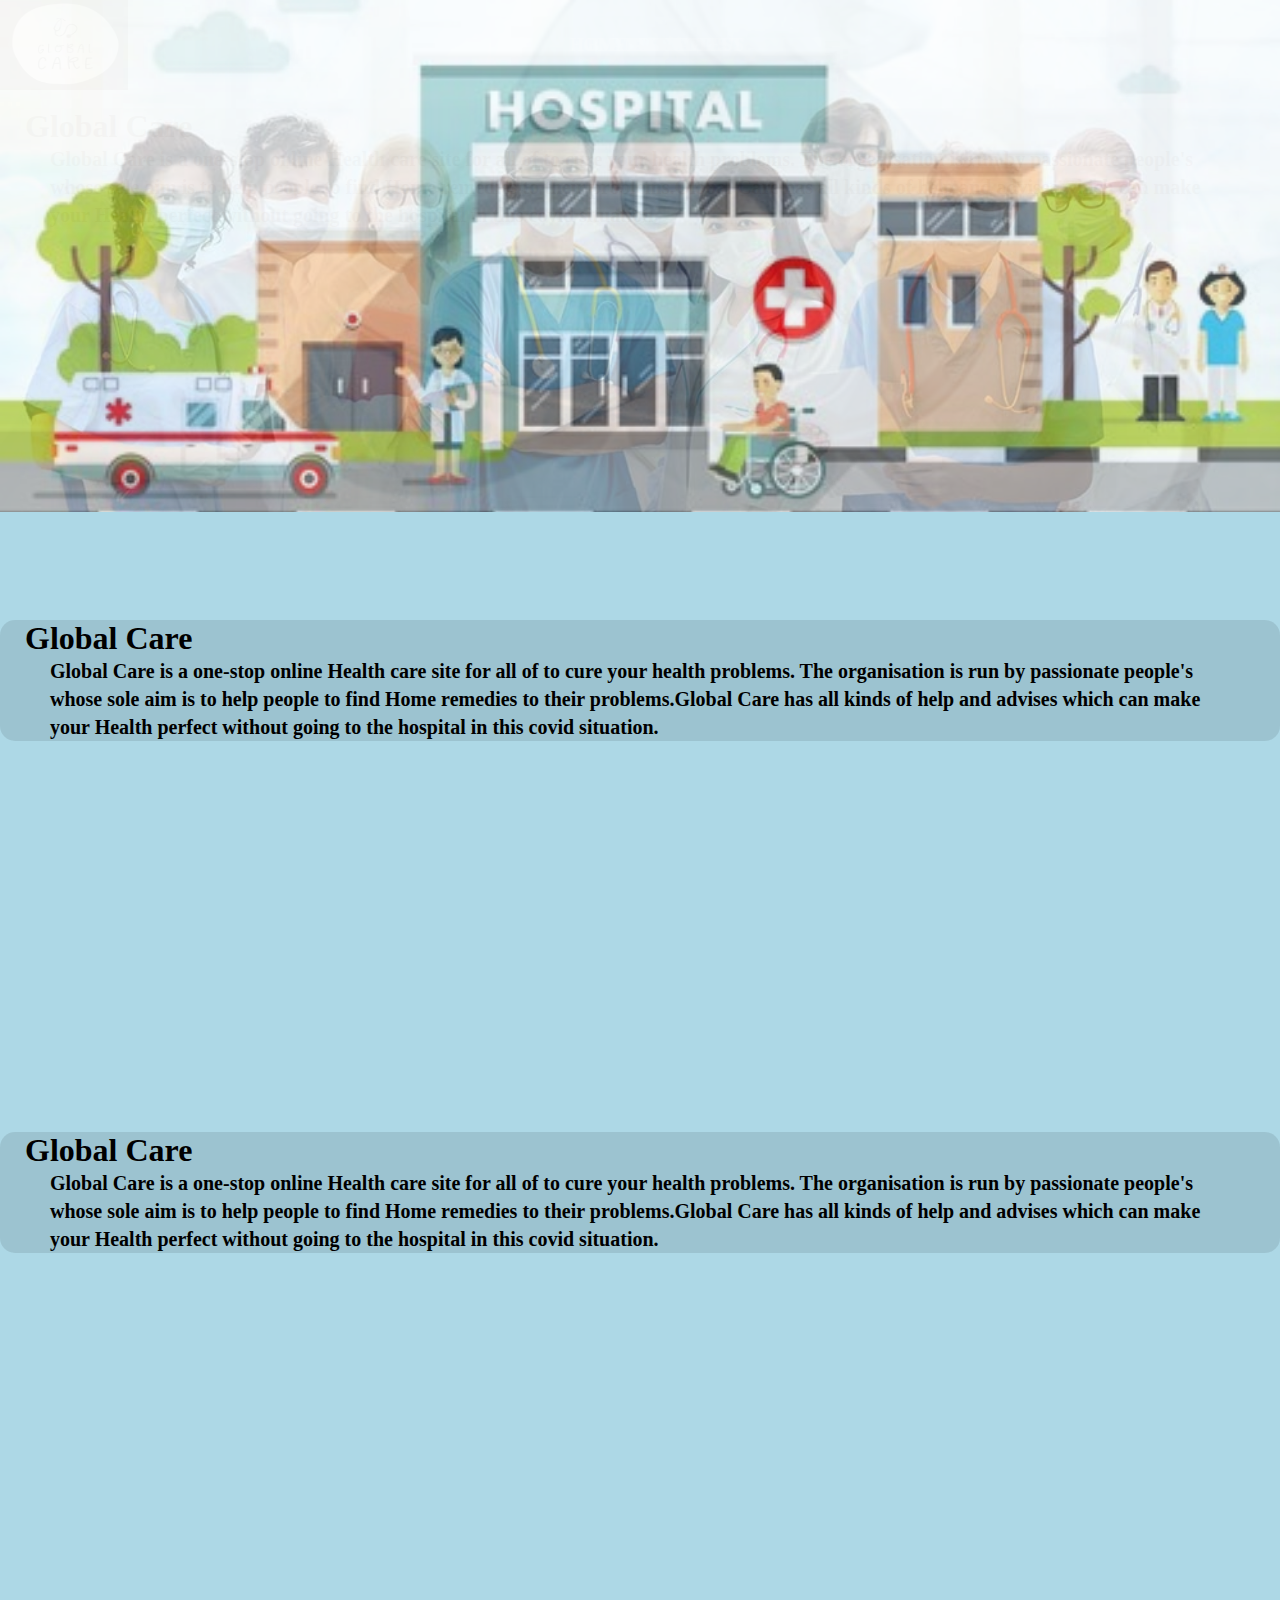
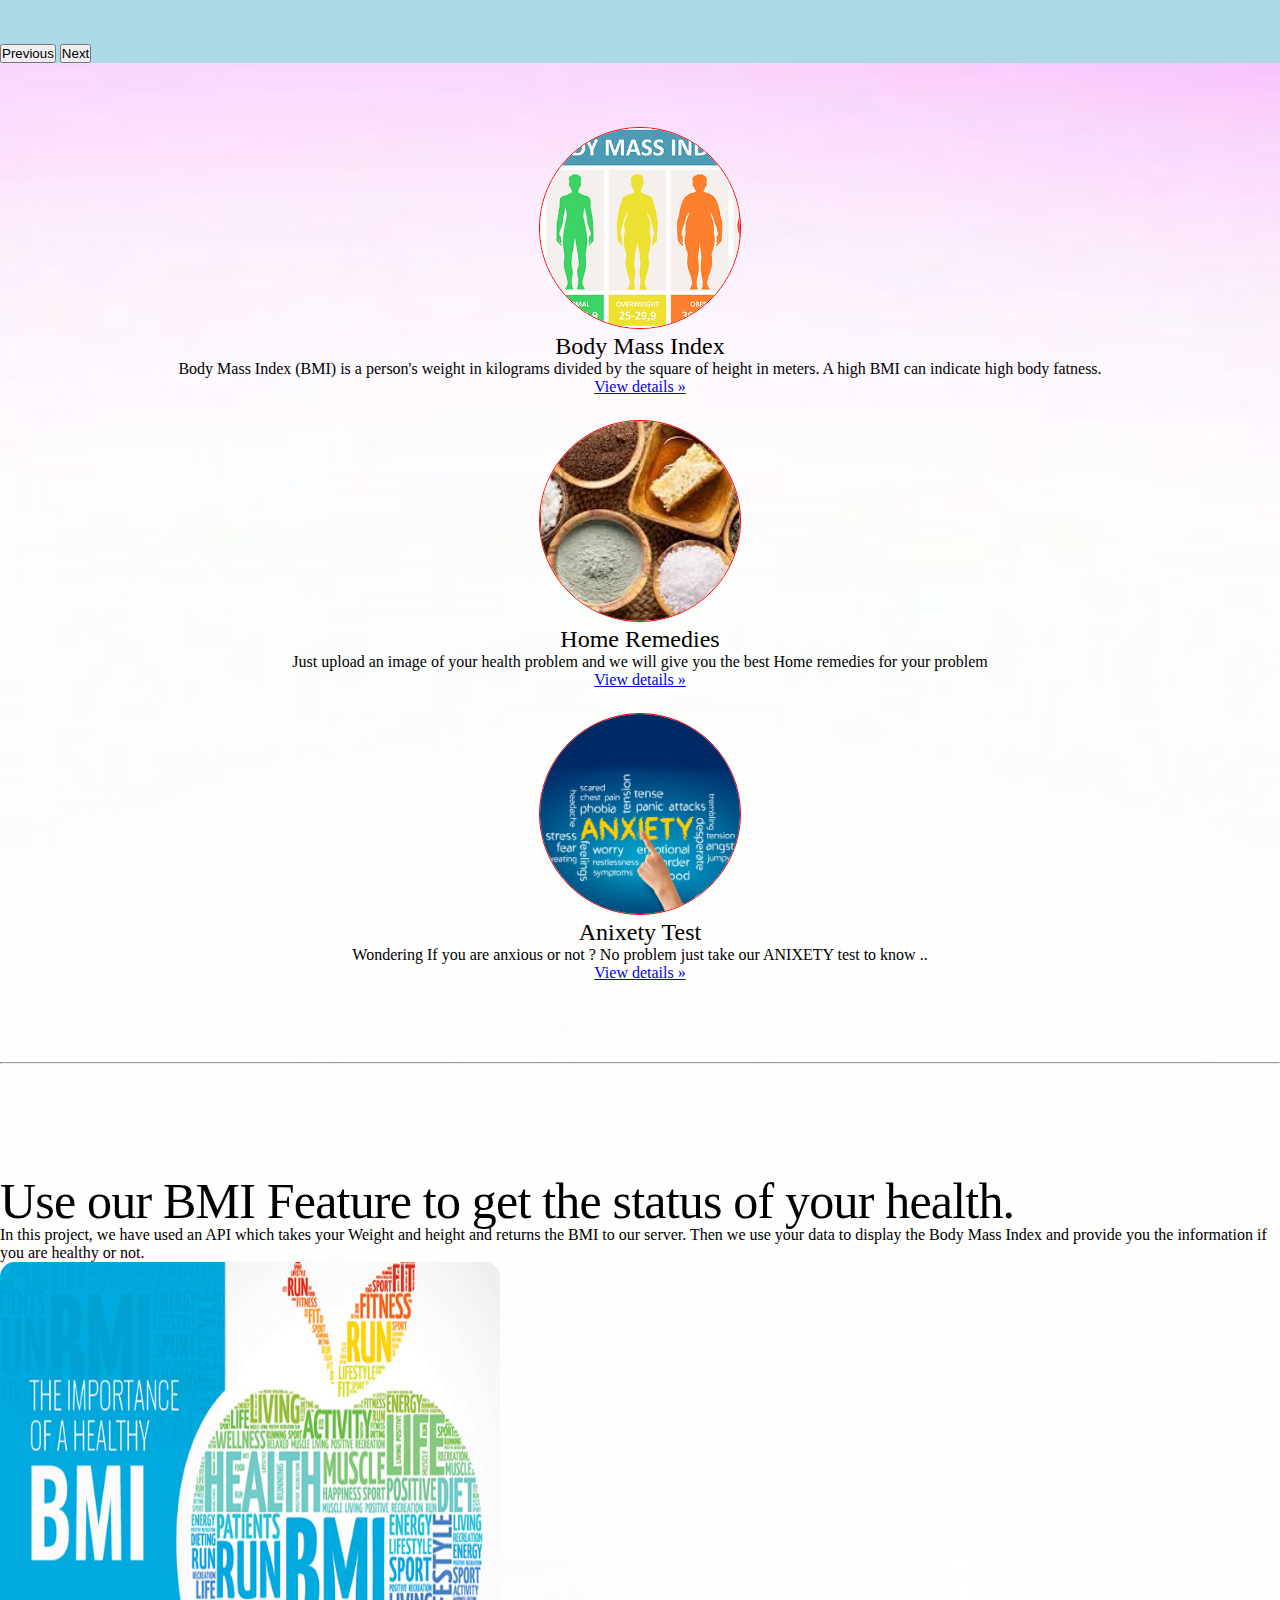
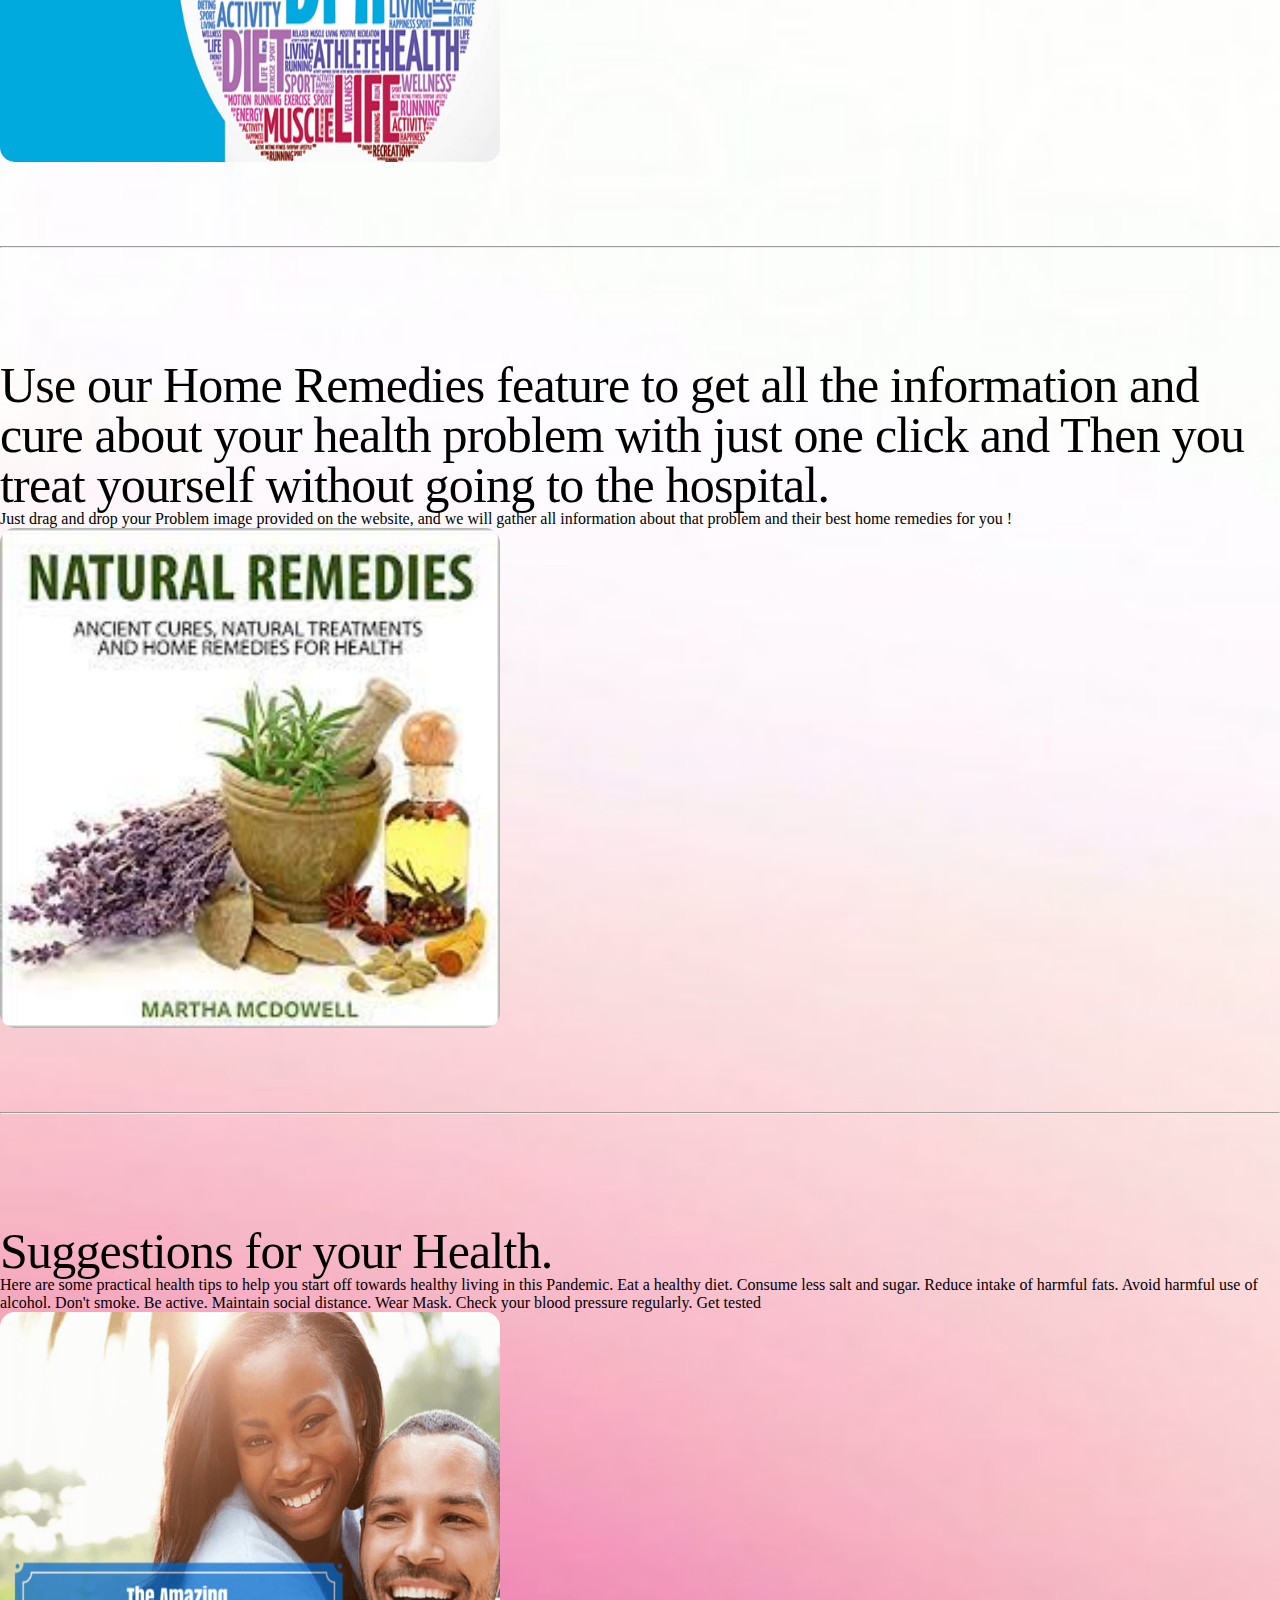
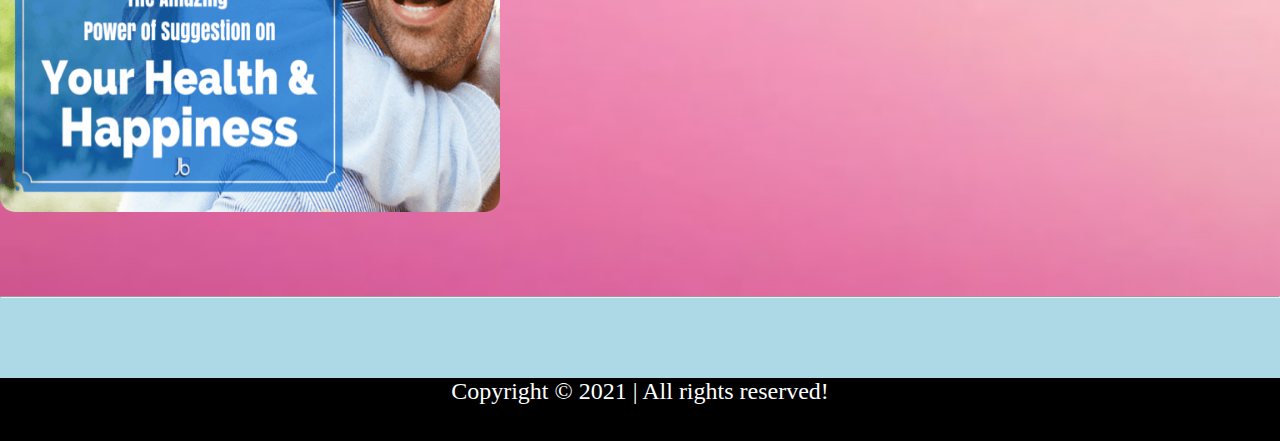
<file: index.html>
<!DOCTYPE html>
<html lang="en">

<head>
	<meta charset="UTF-8">
	<meta http-equiv="X-UA-Compatible" content="IE=edge">
	<meta name="viewport" content="width=device-width, initial-scale=1.0">
	<link rel="stylesheet" href="style.css">
	<link rel="stylesheet" href="https://cdn.jsdelivr.net/npm/bootstrap@5.0.1/dist/css/bootstrap.min.css"
		rel="stylesheet" integrity="sha384-+0n0xVW2eSR5OomGNYDnhzAbDsOXxcvSN1TPprVMTNDbiYZCxYbOOl7+AMvyTG2x"
		crossorigin="anonymous">
	<title>Global Care</title>
	<link rel="icon" href="favicon.png">
</head>
<style>
	body {
		background-color: lightblue;
	}
</style>

<body>
	<!-- <img src="732e5e7f-7bc5-4c82-a950-1cc2c874268c.jpg" alt=""> -->
	<!-- <nav id="navbar">
    <div id="logo1">
      <img src="./img/logo 1.png" alt="">
    </div>
    <ul>
      <li class="item"> <a href="#Home">Home</a></li>
      <li class="item"> <a href="Crop Recommendation/index.html">AI Recommendation</a></li>
      <li class="item"> <a href="#Designs">About Us</a></li>
      <div id="logo">
        <img src="./img/logo.png" alt="">
      </div>
      <li class="item"> <a href="#Advantages">Advantages</a></li>
      <li class="item"> <a href="#Items">Items</a></li>
      <li class="item"> <a href="#Reviews">Reviews</a></li>
    </ul>
    <div class="search">
      <input type="text" placeholder="Search Here">
    </div>
  </nav> -->

	<nav>
		<div class="navbarContainer">
			<img class="logo" src="img/logo.jpeg" alt="">
			<div class="navbar">
				<a class="nav-link" href="#">Home</a>
				<a class="nav-link" href="BMI/index.html" target="_blank">BMI INDEX</a>
				<a class="nav-link" href="dragAndDrop.html" target="_blank">Home Remedies</a>
				<a class="nav-link" href="https://forms.gle/5sLM14hJ58S8JMXw7" target="_blank">ANIXETY TEST</a>
				<a class="nav-link" href="contact.html" target="_blank">Contact Us</a>
				<a class="nav-link" href="Multisteps form/Multi steps/index.html" target="_blank">Sign Up</a>
			</div>
		</div>
	</nav>

	<div id="carouselExampleDark" class="carousel carousel-dark slide" data-bs-ride="carousel">
		<div class="carousel-indicators">
			<button type="button" data-bs-target="#carouselExampleDark" data-bs-slide-to="0" class="active"
				aria-current="true" aria-label="Slide 1"></button>
			<button type="button" data-bs-target="#carouselExampleDark" data-bs-slide-to="1"
				aria-label="Slide 2"></button>
			<button type="button" data-bs-target="#carouselExampleDark" data-bs-slide-to="2"
				aria-label="Slide 3"></button>
		</div>
		<div class="carousel-inner">
			<div class="carousel-item active" data-bs-interval="10000">
				<img src="img/carousel 1.png" class="d-block w-100 carouselImg" alt="...">
				<div class="carousel-caption d-none d-md-block">
					<h1>Global Care</h1>
					<p>Global Care is a one-stop online Health care site for all of to cure your health problems. The
						organisation is run by passionate people's whose sole aim is to help people to find Home remedies to their
						problems.Global Care has all kinds of help and advises which can make your Health perfect without going to the hospital in this covid situation.</p>
				</div>
			</div>
			<div class="carousel-item" data-bs-interval="2000">
				<img src="img/carousel 2.png" class="d-block w-100 carouselImg" alt="...">
				<div class="carousel-caption d-none d-md-block">
					<h1>Global Care</h1>
					<p>Global Care is a one-stop online Health care site for all of to cure your health problems. The
						organisation is run by passionate people's whose sole aim is to help people to find Home remedies to their
						problems.Global Care has all kinds of help and advises which can make your Health perfect without going to the hospital in this covid situation.</p>
				</div>
			</div>
			<div class="carousel-item">
				<img src="img/carousel 3.png" class="d-block w-100 carouselImg" alt="...">
				<div class="carousel-caption d-none d-md-block">
					<h1>Global Care</h1>
					<p>Global Care is a one-stop online Health care site for all of to cure your health problems. The
						organisation is run by passionate people's whose sole aim is to help people to find Home remedies to their
						problems.Global Care has all kinds of help and advises which can make your Health perfect without going to the hospital in this covid situation.</p>
				</div>
			</div>
		</div>
		<button class="carousel-control-prev" type="button" data-bs-target="#carouselExampleDark" data-bs-slide="prev">
			<span class="carousel-control-prev-icon" aria-hidden="true"></span>
			<span class="visually-hidden">Previous</span>
		</button>
		<button class="carousel-control-next" type="button" data-bs-target="#carouselExampleDark" data-bs-slide="next">
			<span class="carousel-control-next-icon" aria-hidden="true"></span>
			<span class="visually-hidden">Next</span>
		</button>
	</div>


	<!-- Marketing messaging and featurettes
      ================================================== -->
	<!-- Wrap the rest of the page in another container to center all the content. -->

	<div class="container marketing">

		<!-- Three columns of text below the carousel -->
		<div class="row">
			<div class="col-lg-4">
				<img src="img/about1.png" class="aboutImg" alt="">
				<h2>Body Mass Index</h2>
				<p>Body Mass Index (BMI) is a person's weight in kilograms divided by the square of height in meters. A high BMI can indicate high body fatness.</p>
				<p><a class="btn btn-secondary" href="cropRecommendation.html">View
						details »</a>
				</p1>
			</div><!-- /.col-lg-4 -->
			<div class="col-lg-4">
				<img src="img/about2.png" class="aboutImg" alt="">


				<h2>Home Remedies</h2>
				<p>Just upload an image of your health problem and we will give you the best Home remedies for your
					problem</p>
				<p><a class="btn btn-secondary" href="dragAndDrop.html">View
						details »</a>
				</p>
			</div><!-- /.col-lg-4 -->
			<div class="col-lg-4">
				<img src="img/about3.png" class="aboutImg" alt="">


				<h2>Anixety Test</h2>
				<p>Wondering If you are anxious or not ? No problem just take our ANIXETY test to know ..</p>
				<p><a class="btn btn-secondary"
						href="https://www.miraclegro.com/en-us/library/gardening-basics/10-top-gardening-tips-beginners">View
						details »</a>
				</p>
			</div>
		</div>

		

		<hr class="featurette-divider">

		<div class="row featurette">
			<div class="col-md-7">
				<h2 class="featurette-heading">Use our BMI Feature <span class="text-muted">to get the status of your health. </span></h2>
				<p class="lead">In this project, we have used an API which takes your Weight and height and returns the
					BMI to our server. Then we use your data to display the
					Body Mass Index and provide you the information if you are healthy or not.</p>
			</div>
			<div class="col-md-5">
				<img src="c91aaab8-5603-4357-bbf3-8fa5d082b619.jpg" alt="" height="500px" width="500px"
					style="border-radius: 15px;">

			</div>
		</div>

		<hr class="featurette-divider">

		<div class="row featurette">
			<div class="col-md-7 order-md-2">
				<h2 class="featurette-heading">Use our Home Remedies feature <span class="text-muted">to get all the
						information and cure about your health problem with just one click and Then you treat yourself without going to the hospital.</span>
				</h2>
				<p class="lead">Just drag and drop your Problem image provided on the website, and we will
					gather all information about that problem and their best home remedies for you ! </p>
			</div>
			<div class="col-md-5 order-md-1">
				<img src="fe078b94-1dff-4c6b-90eb-5c66c21d0233.jpg" alt="" height="500px" width="500px"
					style="border-radius: 15px;">

			</div>
		</div>

		<hr class="featurette-divider">

		<div class="row featurette">
			<div class="col-md-7">
				<h2 class="featurette-heading">Suggestions <span class="text-muted">for your Health.</span></h2>
				<p class="lead">Here are some practical health tips to help you start off towards healthy living in this Pandemic.
					Eat a healthy diet.
					Consume less salt and sugar.
					Reduce intake of harmful fats.
					Avoid harmful use of alcohol.
					Don't smoke.
					Be active.
					Maintain social distance.
					Wear Mask.
					Check your blood pressure regularly.
					Get tested</p>
			</div>
			<div class="col-md-5">
				<img src="e4370c9b-c317-4740-bf2e-642a44e2a5ce.jpg" alt="" height="500px" width="500px"
					style="border-radius: 15px;">

			</div>
		</div>

		<hr class="featurette-divider">

		<!-- /END THE FEATURETTES -->

	</div><!-- /.container -->


	<!-- FOOTER -->
	<footer>
		<div class="center">
			Copyright &copy; 2021 |  All rights reserved!
		</div>
	</footer>
	</main>
	<script src="bootstrap.bundle.min.js.download"
		integrity="sha384-gtEjrD/SeCtmISkJkNUaaKMoLD0//ElJ19smozuHV6z3Iehds+3Ulb9Bn9Plx0x4"
		crossorigin="anonymous"></script>
</body>

</html>
</file>
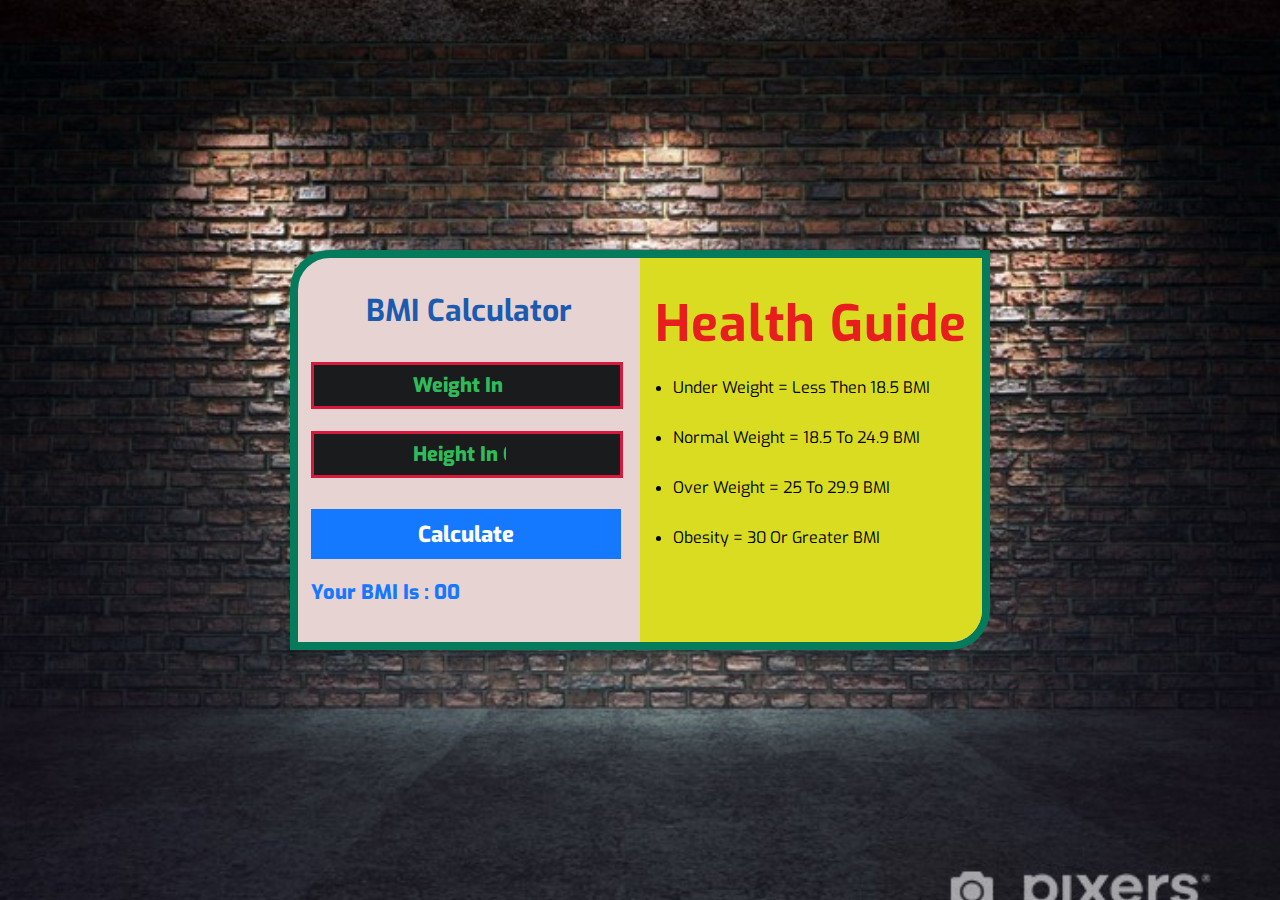
<file: BMI/index.html>
<!DOCTYPE html>
<html lang="en">
<head>
    <meta charset="UTF-8">
    <title>BMI Calculator</title>
    <link rel="stylesheet" href="css/style.css">
    <link href="https://fonts.googleapis.com/css2?family=Exo:ital,wght@1,600;1,700&display=swap" rel="stylesheet">
</head>
<body>
    <div id="container">
        <div id="calculator">
            <h2>BMI Calculator </h2>
            <input type="number" name="bmi" id="weight" placeholder="Weight In KG">
            <input type="number" name="bmi" id="height" placeholder="Height In CM">
            <input type="submit" value="Calculate" id="calculate">
            <div id="yourBMI">Your BMI Is : <span>00</span></div>
        </div>
        <div id="guide">
            <h2>Health Guide</h2>
            <ul>
                <li>Under Weight = Less Then 18.5 BMI</li>
                <li>Normal Weight = 18.5 To 24.9 BMI</li>
                <li>Over Weight = 25 To 29.9 BMI</li>
                <li>Obesity = 30 Or Greater BMI</li>
            </ul>
        </div>
    </div>
    <script src="js/files.js"></script>
</body>
</html>
</file>
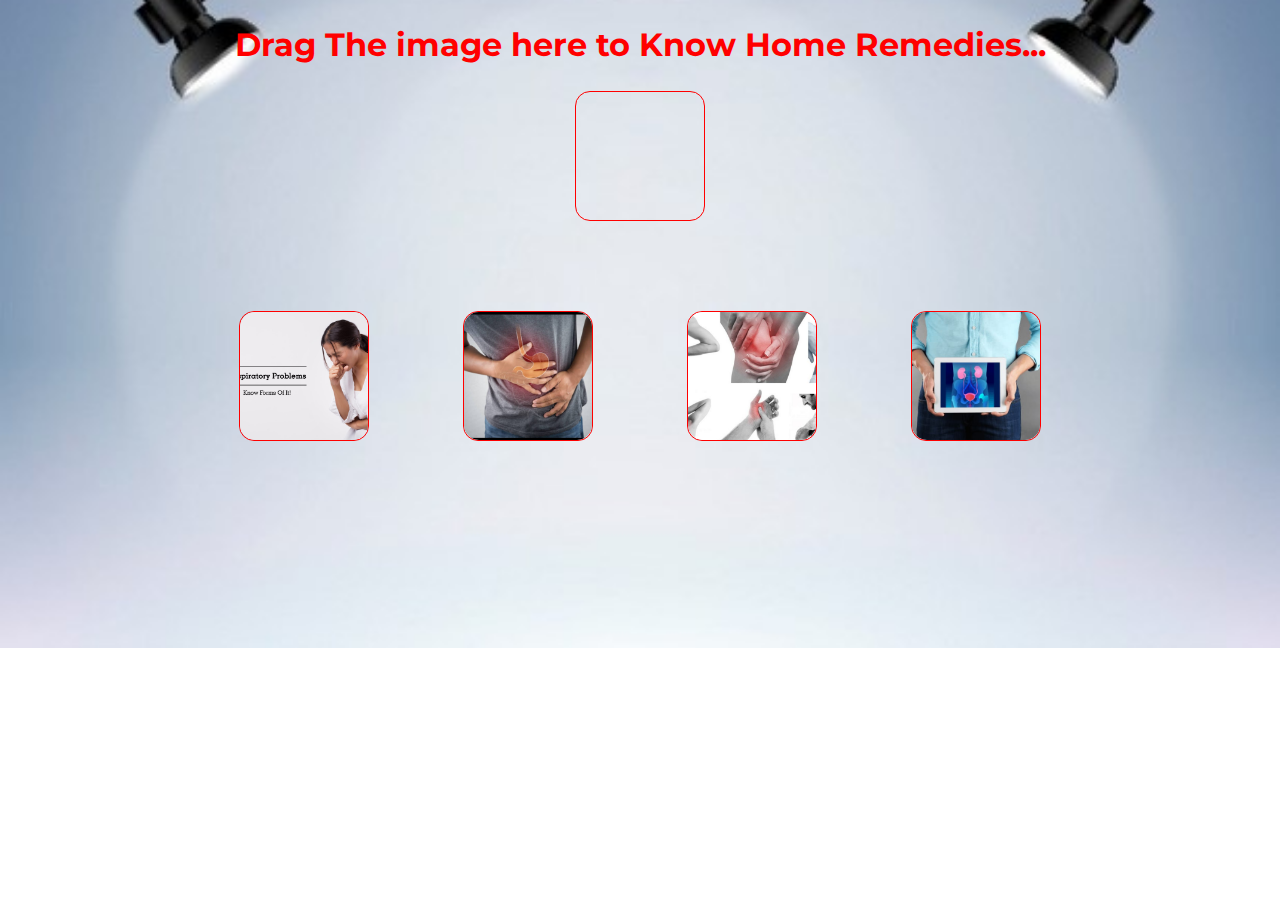
<file: dragAndDrop.html>
<!DOCTYPE HTML>
<html>

<head>
    <link rel="preconnect" href="https://fonts.gstatic.com">
    <link href="https://fonts.googleapis.com/css2?family=Montserrat&display=swap" rel="stylesheet">
    <style>
        body {
            /* background-color: #8EC5FC;
            background-image: linear-gradient(62deg, #8EC5FC 0%, #E0C3FC 100%); */
            background: url(9b141698-d0e1-4b9a-be78-444a79ad1908.jpg) no-repeat center center/cover;
            font-family: 'Montserrat', sans-serif;
            line-height: 1.5;
        }

        #div1,
        #div2 {
            width: 10vw;
            height: 10vw;
            border: 1px solid red;
            margin: 0 auto;
            text-align: center;
            border-radius: 15px;
        }

        .container {
            display: flex;
            margin-top: 10vh;
            width: 70vw;
            margin-left: auto;
            margin-right: auto;
        }

        .dragDiv {
            width: 10vw;
            height: 10vw;
        }

        .dragImage {
            height: 100%;
            width: 100%;
            border-radius: 15px;
            object-fit: cover;
        }

        .verdict {
            width: 60vw;
            font-size: 1.5rem;
            margin: 5vh auto 0 auto;
        }
    </style>

</head>

<body>
    <p ><h1 align="center" style="color: red;">Drag The image here to Know Home Remedies...</h1></p>
    <div id="div2" ondrop="drop(event)" ondragover="allowDrop(event)"></div>
    <div class="container">
        <div class="dragDiv" id="div1" ondrop="drop(event)" ondragover="allowDrop(event)">
            <img class="dragImage waterLily" src="RESP.jpeg" class=draggable="true" ondragstart="drag(event)"
                id="drag1">
        </div>
        <div class="dragDiv" id="div1" ondrop="drop(event)" ondragover="allowDrop(event)">
            <img class="dragImage hibiscus" src="stomach.jpeg" draggable="true" ondragstart="drag(event)" id="drag2">
        </div>
        <div class="dragDiv" id="div1" ondrop="drop(event)" ondragover="allowDrop(event)">
            <img class="dragImage sunflower"
                src="pain.jpeg" draggable="true"
                ondragstart="drag(event)" id="drag3">
        </div>
        <div class="dragDiv" id="div1" ondrop="drop(event)" ondragover="allowDrop(event)">
            <img class="dragImage moonflower"
                src="excret.jpeg"
                draggable="true" ondragstart="drag(event)" id="drag4">
        </div>
    </div>
    <p class="verdict"></p>
    <script src="dragAndDrop.js"></script>
</body>

</html>
</file>
<file: style.css>
*{
    margin: 0px;
    padding: 0px;
    
}
.navbarContainer{
  display: flex;
  align-items:center;
  /* justify-content:flex-end; */
  background-color: transparent;
  height: 10vh;
  flex-direction: row;
}


/* BOOTSTRAP STYLES---------------------------------------------------------------- */
* GLOBAL STYLES
/* Padding below the footer and lighter body text */

body {
  padding-top: 3rem;
  padding-bottom: 3rem;
  background: url("732e5e7f-7bc5-4c82-a950-1cc2c874268c.jpg")no-repeat center center/cover;
 

}
.nav-link {
  font-weight: bold;
  font-size: 18px;
  text-transform: uppercase;
  text-decoration: none;
  color: white;
  opacity: 0.75;
  margin: -1px -58px;
}
.nav-link:hover{
  color: white !important;
}
.logo{
  display: absolute;
  top: 50px;
  width: 10vw;
  height: 10vh;
}
.navbar{
	display:flex;
	flex-direction:row;
	align-items: flex-end;
	width: 40vw;
	margin-left: 45vw;
}
/* CUSTOMIZE THE CAROUSEL
-------------------------------------------------- */

/* Carousel base class */
/* Since positioning the image, we need to help out the caption */
.carousel-caption {
  bottom: 3rem;
  background-color: rgba(0, 0, 0, 0.096);
  border-radius: 15px;
  padding: 0 25px;
  z-index: 10;
}
.carousel-caption p{
  font-size: 22px;
  font-weight: bold;
  color: black;
}
.carouselImg{
  object-fit: cover;
}
/* Declare heights because of positioning of img element */
.carousel-item {
  height: 32rem;
}
.carousel-item > img {
  position: absolute;
  top: 0;
  left: 0;
  min-width: 100%;
  height: 32rem;
  opacity: 0.7;
}


/* MARKETING CONTENT
-------------------------------------------------- */

/* Center align the text within the three columns below the carousel */


.marketing .col-lg-4 {
  margin-bottom: 1.5rem;
  text-align: center;
}
.marketing h2 {
  font-weight: 400;
}
/* rtl:begin:ignore */
.marketing .col-lg-4 p {
  margin-right: .75rem;
  margin-left: .75rem;
}
/* rtl:end:ignore */
.aboutImg{
  height: 200px;
  width: 200px;
  object-fit: cover;
  border: 1px solid red;
  border-radius: 50%;
}
.marketing{
  background: url("732e5e7f-7bc5-4c82-a950-1cc2c874268c.jpg") no-repeat center center/cover;
  padding-top: 4rem;
  margin-bottom: 0;
}

/* Featurettes
------------------------- */

.featurette-divider {
  margin: 5rem 0; /* Space out the Bootstrap <hr> more */
}

/* Thin out the marketing headings */
.featurette-heading {
  font-weight: 300;
  line-height: 1;
  /* rtl:remove */
  letter-spacing: -.05rem;
}


/* RESPONSIVE CSS
-------------------------------------------------- */

@media (min-width: 40em) {
  /* Bump up size of carousel content */
  .carousel-caption p {
    margin-bottom: 1.25rem;
    font-size: 1.25rem;
    line-height: 1.4;
    border-radius: 15px;
    padding: 0 25px;
  }

  .featurette-heading {
    font-size: 50px;
  }
}

@media (min-width: 62em) {
  .featurette-heading {
    margin-top: 7rem;
  }
}
footer{
  height: 7vh;
  background-color: black;
}
.center{
  text-align: center;
  color: white;
  font-size: 1.5rem;
}
</file>
<file: BMI/css/style.css>
* {
    padding: 0;
    margin: 0;
    box-sizing: border-box;
    font-family: 'Exo', sans-serif;
}

body {
    display: grid;
    place-items: center;
    height: 100vh;
    background: url('/BMI/img.jpg') no-repeat center center/cover;
}

#container {
    height: 400px;
    width: 700px;
    background: #e8d3d3;
    display: flex;
    flex-direction: row;
    border-radius: 40px 0;
    overflow: hidden;
    box-shadow: 2px 2px 4px #00000010, -2px -2px 4px #00000010;
    border: 8px solid rgb(5 123 91);
}

#calculator,
#guide {
    height: 400px;
    width: 350px;
    padding: 13px;
}

#guide {
    background: #d9dc21;
}

#calculator h2,
#guide h2 {
    text-align: center;
    font-size: 30px;
    margin: 20px 0;
    color: #1b5baf;
}

#guide h2 {
    color: #e81d1d;
    letter-spacing: 1px;
    font-size: 50px;
}

#calculator input[type="number"] {
    height: 47px;
    width: 312px;
    margin: 11px 0;
    padding: 0px 99px;
    border: 3px solid #d61a3d;
    outline: none;
    background: #1a1b1d;
    color: #1479ff;
    font-size: 20px;
    font-weight: 800;
}

#calculator input[type="number"]::placeholder {
    color: #30bb5a;
}

#calculator input[type="submit"] {
    height: 50px;
    width: 310px;
    margin: 20px 0;
    padding: 0px 15px;
    border: none;
    outline: none;
    background: #1479ff;
    color: #fff;
    font-size: 22px;
    font-weight: 800;
    cursor: pointer;
}

#calculator #yourBMI {
    font-size: 20px;
    color: #1479ff;
    font-weight: 800;
}

#guide ul {
    padding: 0 20px;
}

#guide ul li {
    height: 50px;
    font-size: 16px;
}

#calculator input[type="submit"]:hover {
    background-color: #3e8e41;
}
#calculate:active{
   
        background-color: #3e8e41;
        box-shadow: 0 5px cyan;
        transform: translateY(4px);
      
}
</file>
